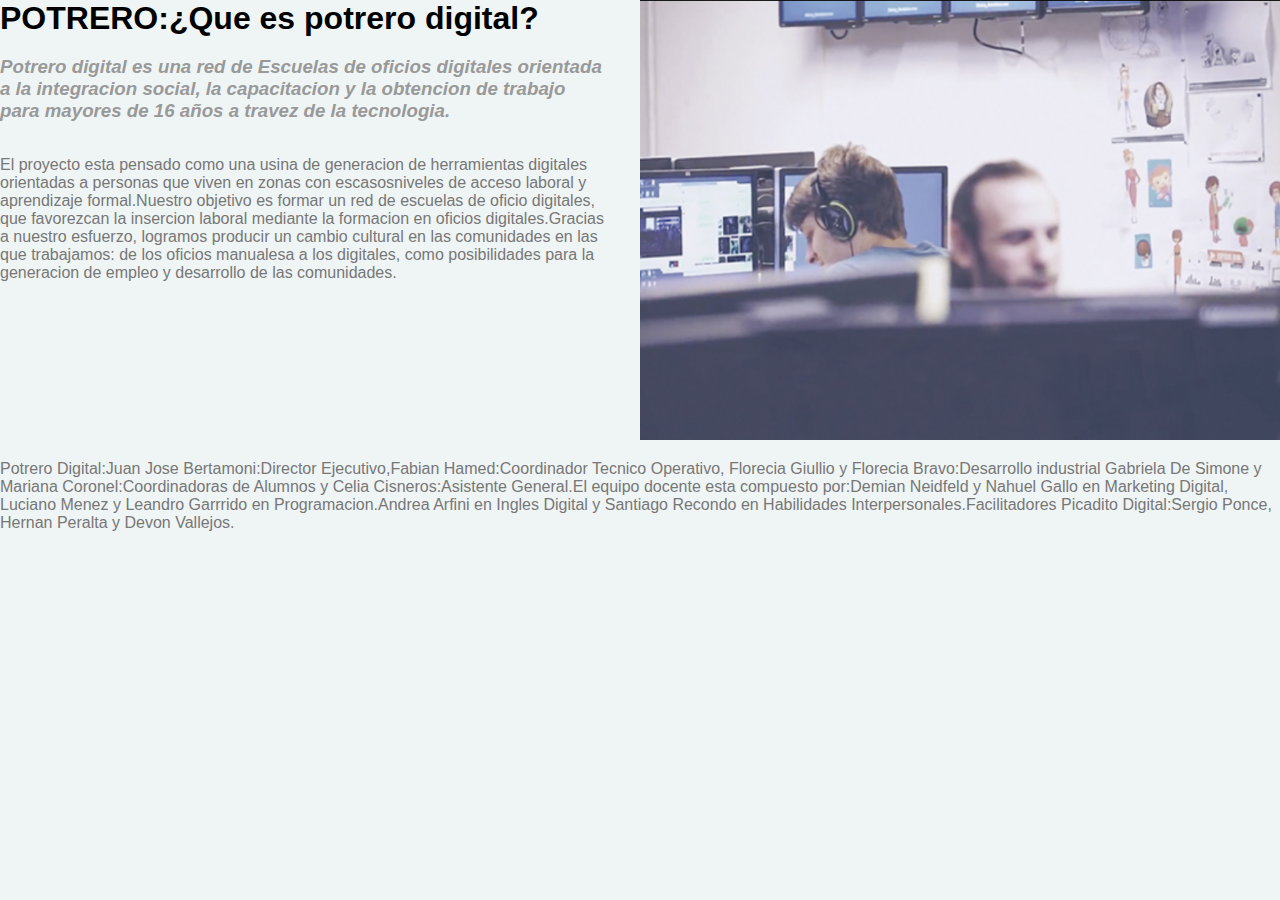
<file: Integrador 1/index.html>
<!DOCTYPE html>
<html lang="en">
<head>
 <link rel="stylesheet" href="estilos.css">
    <meta charset="UTF-8">
    <meta http-equiv="X-UA-Compatible" content="IE=edge">
    <meta name="viewport" content="width=device-width, initial-scale=1.0">
    <title>Potrero Digital</title>
    <link rel = "preconnect" href = "https://fonts.googleapis.com">
<link rel = "preconnect" href = "https://fonts.gstatic.com" crossorigin>
<link href = "https: //fonts.googleapis.com/css2? family = Open + Sans: ital, wght @ 1300 & display = swap "rel =" stylesheet ">

    
</head>
<body>
<main>
<div class="contenedorA">
 <h1>POTRERO:¿Que es potrero digital?</h1>
      
        <h3>Potrero digital es una red de Escuelas de oficios digitales orientada a la integracion social, la capacitacion y la obtencion de trabajo para mayores de 16 años a travez de la tecnologia.</h3>
       
        <p> El proyecto esta pensado como una usina de generacion de herramientas digitales orientadas a personas que viven en zonas con escasosniveles de acceso laboral y aprendizaje formal.Nuestro objetivo es formar un red de escuelas de oficio digitales, que favorezcan la insercion laboral mediante la formacion en oficios digitales.Gracias a nuestro esfuerzo, logramos producir un cambio cultural en las comunidades en las que trabajamos: de los oficios manualesa a los digitales, como posibilidades para la generacion de empleo y desarrollo de las comunidades.</p>
</div>
        <div class="contenedorB">

            <img src="potrero.png">

        </div>  
        <div class="contenedorC">
         <p id="dos">Potrero Digital:Juan Jose Bertamoni:Director Ejecutivo,Fabian Hamed:Coordinador Tecnico Operativo, Florecia Giullio y Florecia Bravo:Desarrollo industrial Gabriela De Simone y Mariana Coronel:Coordinadoras de Alumnos y Celia Cisneros:Asistente General.El equipo docente esta compuesto por:Demian Neidfeld y Nahuel Gallo en Marketing Digital, Luciano Menez y Leandro Garrrido en Programacion.Andrea Arfini en Ingles Digital y Santiago Recondo en Habilidades Interpersonales.Facilitadores Picadito Digital:Sergio Ponce, Hernan Peralta y Devon Vallejos.</p>
        </div>
</main>  
</body>
</html>
</file>
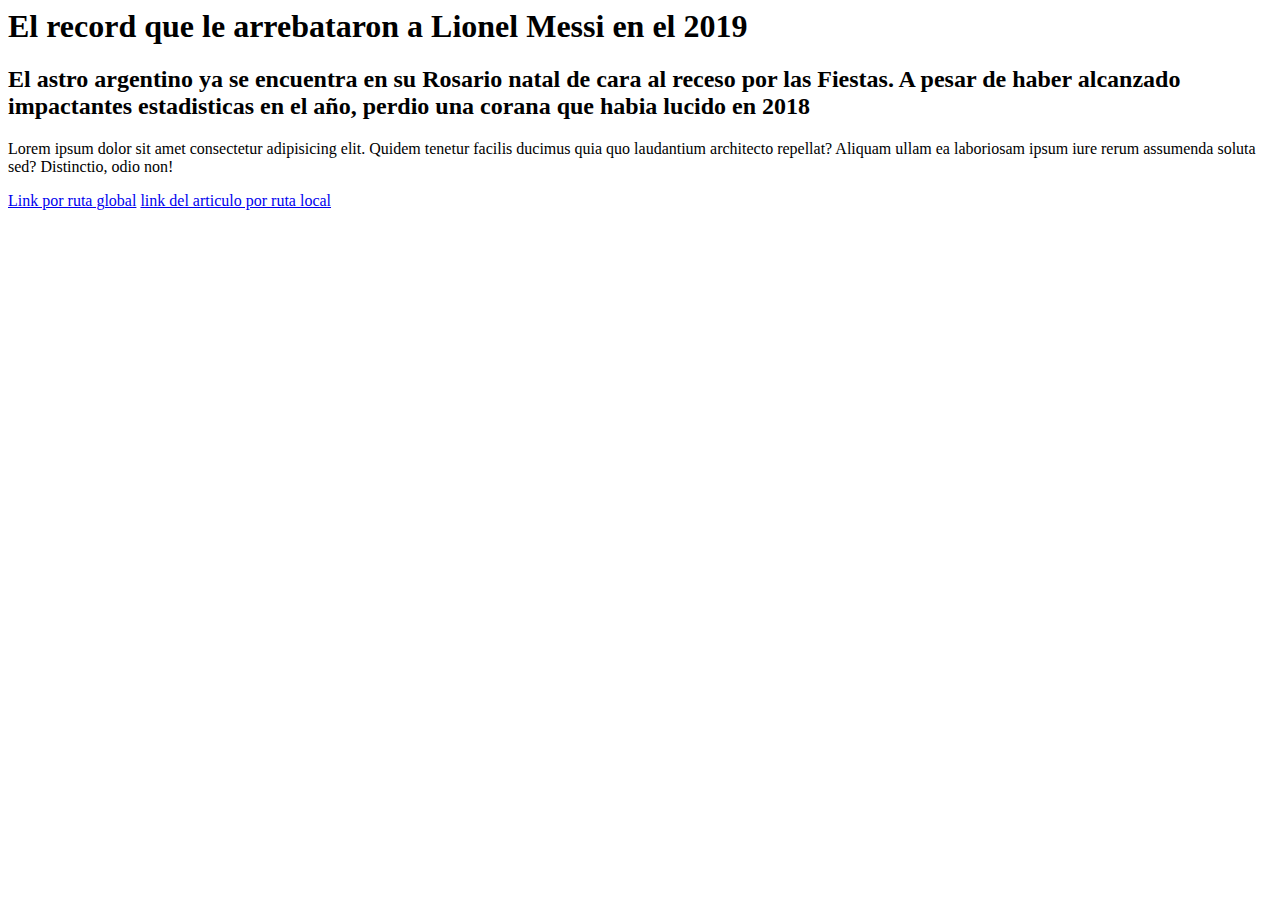
<file: tarea1/index.html>
<htmal<!DOCTYPE html></htmal>
<!DOCTYPE html>
<html lang="en">
<head>
    <meta charset="UTF-8">
    <title>Messi un jugador distinto</title>
</head>
<body>
    <h1> El record que le arrebataron a Lionel Messi en el 2019</h1>
<h2>El astro argentino ya se encuentra en su Rosario natal de cara al receso por las Fiestas. A pesar de haber alcanzado impactantes estadisticas en el año, perdio una corana que habia lucido
    en 2018</h2>
    <p>Lorem ipsum dolor sit amet consectetur adipisicing elit. Quidem tenetur facilis ducimus quia quo laudantium architecto repellat?
         Aliquam ullam ea laboriosam ipsum iure rerum assumenda soluta sed? Distinctio, odio non!</p>
         <a href="https://www.infobae.com/america/deportes/2019/12/22/el-record-que-le-arrebataron-a-lionel-messi-en-el-2019/">Link por ruta global</a>
         <a href="articulo.html">link del articulo por ruta local</a>
</body>
</html>
</file>
<file: Integrador 1/estilos.css>
body{
    margin: 0;
    background-color: #eff5f5;
    width: 100%;
}
main{
    margin: 0;
    display: flex;
    flex-direction: row;
    flex-wrap: wrap;
    width: 100%;
}
html{
    font-family: 'Open Sans', sans-serif;
}
*{
    box-sizing: border-box;
}
img{
    width: 100%;
    height: 100%;
}
h1{
    font-weight: 700;
    color: #000000;
    margin: 0;
}
h3{
    font-weight: 600;
    font-style: italic;
    color: #999999;
}
p{
    font-weight: 500;
    color: #777777;
}
#dos{
    font-weight: 500;
    font-size:
    color #999999;
}
.contenedorA{
    display: flex;
    flex-direction: column;
    justify-content: space-between;
    width: 50%;
    height: 70%;
    padding-top: 0px;
    padding-right: 35px;
    margin: 0;
    border: 0;
    text-align: left;
}
.contenedorB{
display:inline-block;
width: 50%;
height: 70%;
padding-top: 0px;
margin: 0;
border: 0;
}
.contenedorC{
    display: block;
    width: 100%;
    height: 30%;
    padding-top: 0px;
    margin: 0;
    text-align: left;
}
</file>
